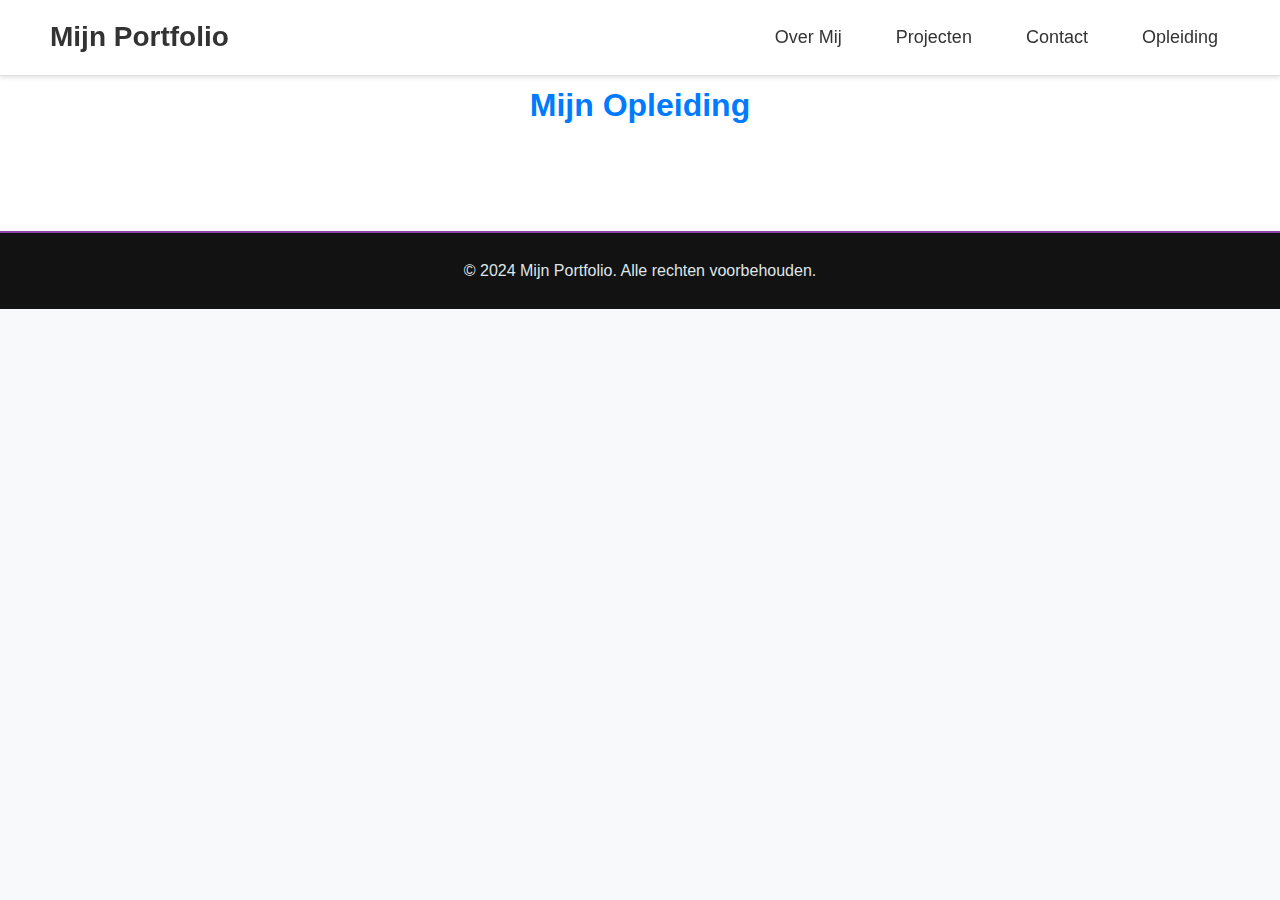
<file: education.html>
<!DOCTYPE html>
<html lang="nl">
<head>
    <meta charset="UTF-8">
    <meta name="viewport" content="width=device-width, initial-scale=1.0">
    <title>Opleiding - Mijn Portfolio</title>
    <link rel="stylesheet" href="style.css">
</head>
<body>

    <nav class="navbar">
        <div class="logo"><a href="index.html">Mijn Portfolio</a></div>
        <ul class="nav-links">
            <li><a href="index.html#about">Over Mij</a></li>
            <li><a href="index.html#projects">Projecten</a></li>
            <li><a href="index.html#contact">Contact</a></li>
            <li><a href="education.html">Opleiding</a></li>
        </ul>
    </nav>

    <section class="education-section">
        <h2>Mijn Opleiding</h2>
        <p></p>
        <p></p>
        <!-- Voeg meer inhoud toe indien nodig -->
    </section>

    <footer>
        <p>&copy; 2024 Mijn Portfolio. Alle rechten voorbehouden.</p>
    </footer>

</body>
</html>
</file>
<file: style.css>
/* Reset CSS */
* {
    margin: 0;
    padding: 0;
    box-sizing: border-box;
}

body {
    font-family: Arial, Helvetica, sans-serif;
    line-height: 1.6;
    background-color: #f8f9fa;
    color: #333333;
}

.navbar {
    display: flex;
    justify-content: space-between;
    align-items: center;
    padding: 15px 50px;
    background-color: #ffffff;
    position: fixed;
    width: 100%;
    top: 0;
    z-index: 1000;
    border-bottom: 1px solid #e0e0e0;
    box-shadow: 0 2px 4px rgba(0, 0, 0, 0.1);
}

.logo a {
    color: #333333;
    text-decoration: none;
    font-size: 28px;
    font-weight: bold;
}

.nav-links {
    list-style: none;
    display: flex;
}

.nav-links li {
    margin-left: 30px;
}

.nav-links a {
    color: #333333;
    text-decoration: none;
    font-size: 18px;
    padding: 8px 12px;
    transition: color 0.3s;
}

.nav-links a:hover {
    color: #007bff;
}

.hero-section {
    height: 100vh;
    background-color: #f1f1f1; /* Lichtere achtergrond voor de bovenkant */
    display: flex;
    justify-content: center;
    align-items: center;
    text-align: center;
    padding: 0 20px;
    position: relative;
}

.hero-content {
    z-index: 2;
}

.hero-content h1 {
    font-size: 48px;
    margin-bottom: 20px;
    color: #333333;
}

.hero-content p {
    font-size: 20px;
    margin-bottom: 40px;
}

.hero-content .btn {
    display: inline-block;
    padding: 12px 40px;
    background-color: #007bff;
    color: #333333;
    border-radius: 50px;
    text-decoration: none;
    font-size: 18px;
    transition: background-color 0.3s;
}

.hero-content .btn:hover {
    background-color: #0056b3;
}

section {
    padding: 80px 50px;
    text-align: center;
    background-color: #ffffff;
}

section h2 {
    font-size: 32px;
    margin-bottom: 20px;
    color: #007bff;
}

section p {
    font-size: 16px;
    max-width: 800px;
    margin: 0 auto;
    line-height: 1.8;
    color: #333333;
}

.project-cards {
    display: flex; /* Gebruik flexbox */
    justify-content: center; /* Centreer de kaarten horizontaal */
    flex-wrap: wrap; /* Laat kaarten naar de volgende regel gaan als er niet genoeg ruimte is */
    gap: 20px; /* Ruimte tussen de kaarten */
    padding: 20px;
}

.card {
    position: relative;
    width: 300px;
    height: 400px;
    border-radius: 10px;
    overflow: hidden;
    box-shadow: 0 4px 6px rgba(0, 0, 0, 0.1);
    transition: transform 0.3s, box-shadow 0.3s;
    background-size: cover;
    background-position: center;
    filter: blur(1px); /* Maak de afbeelding wazig */
}

.card a {
    display: block; /* Maak de link het hele kaartoppervlak */
    width: 100%;
    height: 100%;
    text-decoration: none; /* Verwijder standaard linkstijlen */
    position: absolute;
    top: 0;
    left: 0;
    z-index: 2;
}

.card:hover {
    transform: scale(1.05);
    box-shadow: 0 8px 12px rgba(0, 0, 0, 0.2);
    filter: blur(0); /* Verwijder de blur bij hover */
}

.card::before {
    content: '';
    position: absolute;
    top: 0;
    left: 0;
    width: 100%;
    height: 100%;
    background-color: rgba(0, 0, 0, 0.4); /* Donkere overlay */
    z-index: 1;
    transition: background-color 0.3s;
}

.card:hover::before {
    background-color: rgba(0, 0, 0, 0.1); /* Verminder overlay bij hover */
}

.card-content {
    position: absolute;
    bottom: 20px;
    left: 20px;
    z-index: 2;
    color: #ffffff;
    text-shadow: 1px 1px rgba(0, 0, 0, 0.6);
}

.card-content h3 {
    font-size: 22px;
    margin-bottom: 5px;
}

.card-content p {
    font-size: 16px;
}



footer {
    background-color: #121212; /* Donkerdere kleur */
    color: #dfe6e9; /* Lichtere tekstkleur voor betere leesbaarheid */
    text-align: center;
    padding: 20px;
    border-top: 2px solid #8e44ad; /* Accentkleur behouden */
}

footer a {
    color: #8e44ad;
    text-decoration: none;
    font-weight: 600;
}

footer a:hover {
    text-decoration: underline;
}

footer p {
    margin: 5px 0; /* Voeg wat ruimte toe tussen de paragrafen */
    font-size: 16px;
}
</file>
